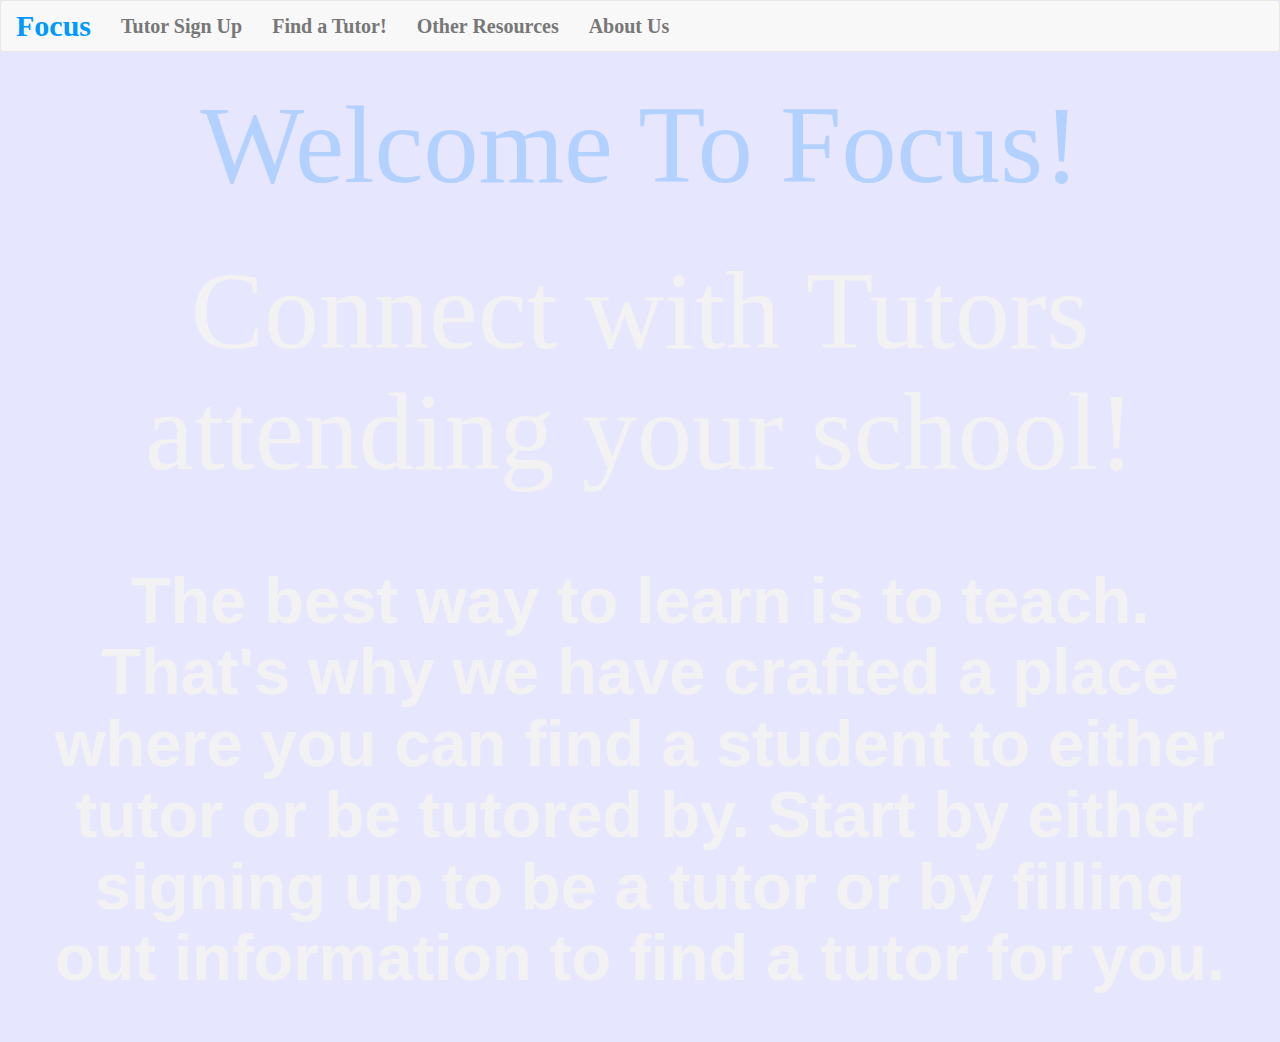
<file: index.html>
<!DOCTYPE html>
<html>
<head>
	<title> Homepage</title>
	<meta charset="utf-8">
  	<meta name="viewport" content="width=device-width, initial-scale=1">
 	<link rel="stylesheet" href="https://maxcdn.bootstrapcdn.com/bootstrap/3.3.6/css/bootstrap.min.css">
 	<script src="https://ajax.googleapis.com/ajax/libs/jquery/1.12.4/jquery.min.js"></script>
 	<script src="https://maxcdn.bootstrapcdn.com/bootstrap/3.3.6/js/bootstrap.min.js"></script>
 	<link rel = "stylesheet" href = "finalstyle.css">
</head>

<body class="homepage">


	<nav class="navbar navbar-default">
	  <div class="container-fluid">
	    <div class="navbar-header">
	      <a class="navbar-brand " id="logobutton" href="Homepage.html">Focus</a>
	    </div>
	    <ul class="nav navbar-nav">
	      <li><a href="profile.html" class="navbuttons">Tutor Sign Up</a></li>
	      <li><a href = "searchpage.html" class="navbuttons">Find a Tutor!</a></li>   
	      <li><a href="reference.html" class="navbuttons">Other Resources</a></li>
	      <li><a href="aboutuspage.html" class="navbuttons">About Us</a></li>
	    </ul>
	  </div>
	</nav>
<h1 class="intro">Welcome To Focus!</h1>
<h1 class= "intro" id="welcome">Connect with Tutors attending your school!</h1>
<h2 class = "aboutus">The best way to learn is to teach. That's why we have crafted a place where you can find a student to either tutor or be tutored by. Start by either signing up to be a tutor or by filling out information to find a tutor for you.</h2>
</body>
</html>
</file>
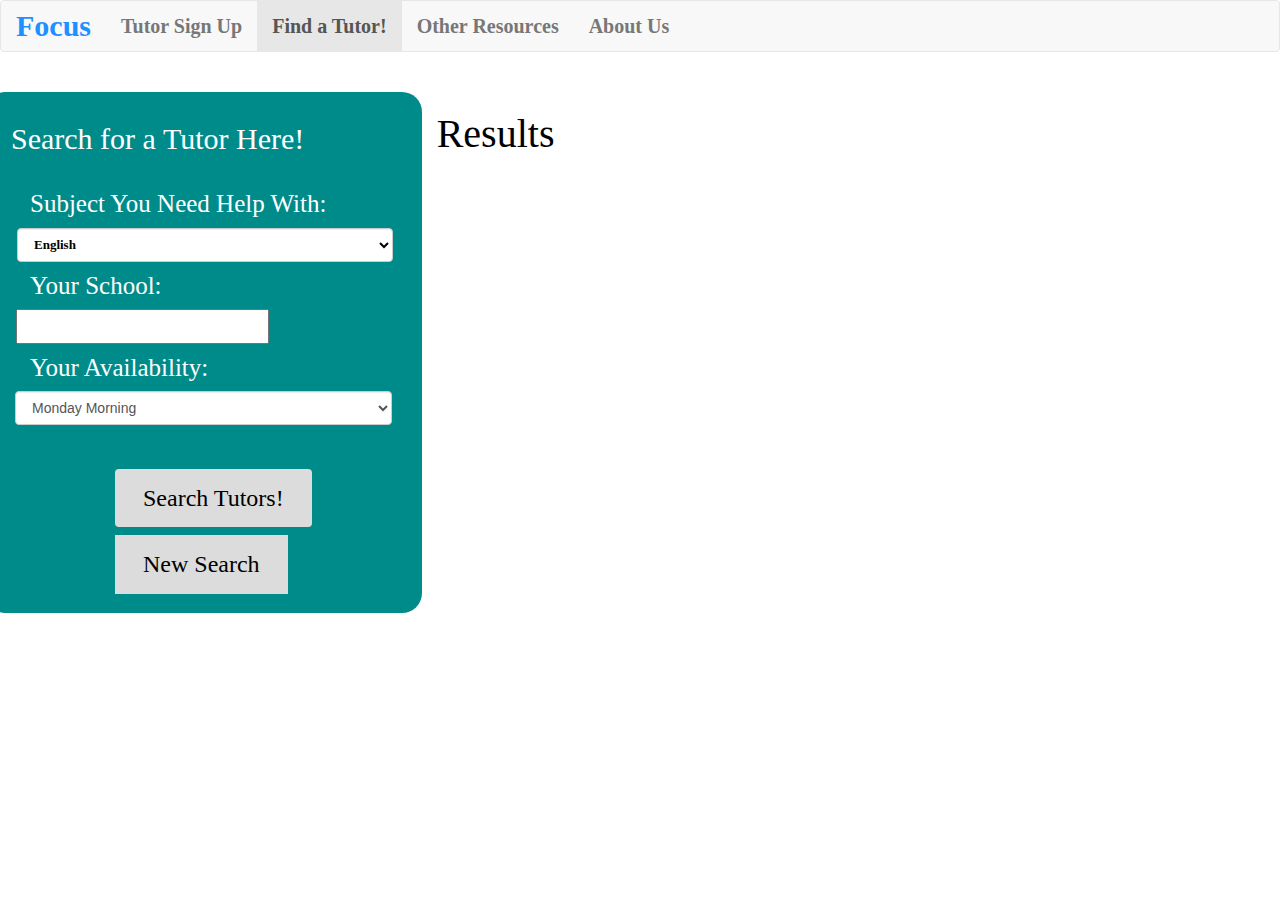
<file: searchpage.html>
<!DOCTYPE html>
<html>
<head>
	<title> Find Tutors! </title>
	<meta charset="utf-8">
  	<meta name="viewport" content="width=device-width, initial-scale=1">
 	<link rel="stylesheet" href="https://maxcdn.bootstrapcdn.com/bootstrap/3.3.6/css/bootstrap.min.css">
 	<script src="https://ajax.googleapis.com/ajax/libs/jquery/1.12.4/jquery.min.js"></script>
 	<script src="https://maxcdn.bootstrapcdn.com/bootstrap/3.3.6/js/bootstrap.min.js"></script>
 	<link rel = "stylesheet" href = "searchstyle.css">
 	<script>
 	      $( document ).ready(function() {
 	      	        function htmlEscape(str) {
      return str
          .replace(/&/g, '&amp;')
          .replace(/"/g, '&quot;')
          .replace(/'/g, '&#39;')
          .replace(/</g, '&lt;')
          .replace(/>/g, '&gt;');
  }

  // I needed the opposite function today, so adding here too:
  function htmlUnescape(str){
      return str
          .replace(/&quot;/g, '"')
          .replace(/&#39;/g, "'")
          .replace(/&lt;/g, '<')
          .replace(/&gt;/g, '>')
          .replace(/&amp;/g, '&');
  }

 	 $( "#sub" ).click(function() {
          var lst = {};
          var fields = 0;
      
           if ( $('select#subjects').val() != null && $('select#subjects').val().length != 0)
            lst["subjects"] = htmlEscape($('select#subjects').val());

          else {
            alert("Please choose at least one subject")
            return
          }

          if ( $('select#subjects').val() != null && $('select#subjects').val().length != 0)
            lst["subjects"] = htmlEscape($('select#subjects').val());

          else {
            alert("Please choose at least one subject")
            return
          }

          if ( $('select#availability').val() != null && $('select#availability').val().length != 0)
            lst["availability"] = htmlEscape($('select#availability').val());

          else {
            alert("Please choose at least one availability")
            return
          }

          if ( $('input#school').val() != null && $('input#school').val().length != 0)
            lst["school"] = $('input#school').val();

          else {
            alert("Please enter your school.")
            return
          }

          console.log(lst)
          $.ajax({
            type: "POST",
            url: "//localhost:8000/getuser",
            data: lst,
            success: function(response) {
              console.log(response)
              var stuff = $("#result_box").removeAttr('id');
              console.log(stuff)  
              var something = response.data;
              console.log(something)
              // .each(function(index) {

              // 	console.log(index)
              // });
              for (var ee in something) {
              	var dat = something[ee]
              	var box = stuff.clone().show();
              	box.find(".tutor_name").html(dat.first_name + " " + dat.last_name)
              	box.find(".subjects").html(htmlUnescape(dat.subjects))
              	box.find(".avail").html(htmlUnescape(dat.availability))
              	box.find(".email").html(htmlUnescape(dat.email))
              	box.find(".phone").html(htmlUnescape(dat.phone_number))
              	box.insertAfter(".stuffbox:last");
              	
              }
              // $(stuff).attr("style", "") 
            }
          });
          return;
        });



      });

 	</script>
</head>

<body class="searchpage">
	<nav class="navbar navbar-default">
	  <div class="container-fluid">
	    <div class="navbar-header">
        <a class="navbar-brand " id="logobutton" href="Homepage.html">Focus</a>
	    </div>
	    <ul class="nav navbar-nav">

	      <li><a href="profile.html" class="navbuttons">Tutor Sign Up</a></li>
	      <li class = "active"> <a href = "searchpage.html" class="navbuttons">Find a Tutor!</a></li>   
	      <li><a href="reference.html" class="navbuttons">Other Resources</a></li>
        <li><a href="aboutuspage.html" class="navbuttons">About Us</a></li>   
	    </ul>

	  </div>
	</nav>
<br>
<div class="row">
	<div class = "col-sm-4" id = "search">
		<h1 id = "search_header" class="school1">Search for a Tutor Here!</h1>
		<form id = "form">
			<!-- Subject you need help in:<br>
  			<input type="text" name="subject" class = "input_box"><br> -->
  	<h5 class="school">Subject You Need Help With:</h5>
  		<div class="dropdown subject">
    <select id="subjects" name="selectmultiple" class="form-control subject" >
      <option value="English">English</option>
      <option value="Math">Math</option>
      <option value="Biology">Biology</option>
      <option value="Chemistry">Chemistry</option>
      <option value="Physics">Physics</option>
      <option value="History">History</option>
      <option value="Language">Language</option>
      <option value="Computer Science and Technology">Computer Science and Technology</option>
    </select>
			</div>





  			<h5 class = 'school'>Your School:</h5>
  			<input id="school" type="text" name="school" class = "input_box inputbox">
  			<h4 class="school">Your Availability: </h4>
		  	<select id="availability" name="selectmultiple" class="form-control myprofile">
			    <option value="Monday Morning">Monday Morning</option>
          <option value="Monday Evening">Monday Afternoon</option>
			    <option value="Monday Evening">Monday Evening</option>
			    <option value="Tuesday Morning">Tuesday Morning</option>
				<option value="Tuesday Afternoon">Tuesday Afternoon</option>
      			<option value="Tuesday Evening">Tuesday Evening</option>
      			<option value="Wednesday Morning">Wednesday Morning</option>
      			<option value="Wednesday Afternoon">Wednesday Afternoon</option>
      			<option value="Wednesday Evening">Wednesday Evening</option>
      			<option value="Thursday Morning">Thursday Morning</option>
      			<option value="Thursday Afternoon">Thursday Afternoon</option>
      			<option value="Thursday Evening">Thursday Evening</option>                    
      			<option value="Friday Morning">Friday Morning</option>
      			<option value="Friday Afternoon">Friday Afternoon</option>
      			<option value="Friday Evening">Friday Evening</option>                    
      			<option value="Saturday Morning">Saturday Morning</option>
      			<option value="Saturday Afternoon">Saturday Afternoon</option>
      			<option value="Saturday Evening">Saturday Evening</option>                    
      			<option value="Sunday Morning">Sunday Morning</option>
      			<option value="Sunday Afternoon">Sunday Afternoon</option>
      			<option value="Sunday Evening">Sunday Evening</option>
		      
		    </select>

		    <br><br>
  			<button id="sub" type="button" class="btn searchbutton button3">Search Tutors!</button>
        <a class="btn btn-link searchbutton button3" href ="searchpage.html">New Search</a>

		</form>

	</div>

 	<div class="col-sm-8">
 		<h1 class='results'> Results </h1>
 		<div id = "all_results" class = "scroll">


	 		<div class="stuffbox result_box" id = "result_box" style="display:none">
		 		<div class = "col-sm-8 resultbox">
		 			<h3 class="tutor_name"></h3>
		 			<h4>Subjects: </h4>
		 			<p class="subjects">List of Subjects</p> 			
		 			<h4>Availability: </h4> 
		 			<p class="avail"> list of availability </p>
         
	 			</div>
	 			<div id = "contact_info"> 
	 				<h2>  </h2>
	 				<h4>Email: </h4>
	 				<p class="email"> Tutor Email </p>
	 				<h4>Phone Number: </h4>
	 				<p class="phone">Tutor phone number</p>
	 			</div>
	 		</div>	

	 	


	 		</div>	
 		</div>
 	</div>
 </body>
</html>
</file>
<file: finalstyle.css>
.navbuttons{
	font-family:'Bungee Inline', cursive;
	font-size: 20px;
	font-weight: bold;
}
#logobutton{
	font-family:'Bungee Inline', cursive;
	font-size: 30px;
	font-weight: bold;
	color: #0099ff;
}



/*Homepage style*/
.homepage{
	background-image: url(https://i.imgur.com/VscoDt0.jpg);
	background-repeat: no-repeat;
	background-size: 100%;
	background-color: #e6e6ff;

}

.intro{
	text-align: center;
    padding:1% 1% 1%;
    font-size: 110px;
    color:#b3d1ff;
    opacity: 1;
    font-family: 'Oswald', serif;

}
#welcome{
	color: #f2f2f2;

}
.aboutus{
	font-size: 65px;
	color:#f2f2f2;
	text-align: center;
    padding:3%;
    font-weight: 600;
    font-family: 'Arimo', serif;
}
/*Dashboard style*/
.user_dashboard{
background-image: url(https://i.imgur.com/MuM6i7k.jpg);
background-size: 100%;
background-repeat: no-repeat;
}

.dashtitle{
    font-size: 110px;
    color:black;
	font-family:'Bungee Inline', cursive;
}
.other{
	color: black;
	font-family:'Bungee Inline', cursive;
	font-size: 40px;
}
/*Reference Style*/
.reference {
    background-image: url(https://i.imgur.com/djqBFxz.jpg);
    background-repeat: no-repeat;
    background-size: 100%;
}

.aboutref {
    color: white;
    text-align: center;
	font-family:'Bungee Inline', cursive;
    font-size: 70px;

}

.links{
	font-family:'Bungee Inline', cursive;
    font-size: 40px;
    color: white;
    margin-left: 50px
}
.refbutton {
	background-color:darkcyan ; /*grey*/
    border:black;
    color: black;
    padding: 12px 28px;
    text-align: center;
    text-decoration: none;
    display: inline-block;
	font-family:'Bungee Inline', cursive;
    font-size: 24px;
    margin: 4px 2px;
    -webkit-transition-duration: 0.4s;
    transition-duration: 0.4s;
    cursor: pointer;
    margin-left:75px;
    
}
.button1:hover {
	box-shadow: 0 12px 16px 0 rgba(0,0,0,0.24),0 17px 50px 0 rgba(0,0,0,0.19);
    background-color:lightblue;
    color: black;
    border: 2px solid black;
}
/*Profile Style*/
.submitbutton {
	background-color: antiquewhite; 
    border:black;
    color: black;
    padding: 12px 28px;
    text-align: center;
    text-decoration: none;
    display: inline-block;
    font-family: 'Amatic SC', cursive;
    font-size: 24px;
    margin: 4px 2px;
    -webkit-transition-duration: 0.4s;
    transition-duration: 0.4s;
    cursor: pointer;
    margin-left:75px;
    
}

.button2:hover {
	box-shadow: 0 12px 16px 0 rgba(0,0,0,0.24),0 17px 50px 0 rgba(0,0,0,0.19);
    background-color: antiquewhite;
    color: black;
    border: 2px solid black;
}
.profile{
	background-image: url(https://i.imgur.com/NGmSeBT.jpg);
	background-repeat: repeat-y;
	background-size: 100%;
}
.myprofile{
	font-family:'Bungee Inline', cursive;
	font-size: 20px;
}
.myprofiletitle{
	font-family:'Bungee Inline', cursive;
	font-size: 40px;
}
.myprofile2{
	margin-left: 100px;
	margin-right: 100px;

}
/*Style for profile page*/
.
html body div #menu, html body div #menu a {
	background-color: transparent; 
	font-family: Georgia; 
	color: #212e36;
}

body {background-color: #d8f0f4; 
	background-image: url(https://i.imgur.com/SKA8rbg.jpg);
}

#container {width: 500px; 
	margin: 25px;
}

#two, #three, #four, #five{background-color: #fff; 
	padding: 6px; 
	font-family: tahoma; 
	color: #212e36; 
	font-size: 12px;
}
#two, #three {width: 250px; 
	text-align: left;
}
#four {text-align: justify;
}

.head {font-family: Georgia; color: black; font-size: 20px; text-align: left;}
.heading {font-family: Georgia; color: white; font-size: 50px; text-align: left;}

/*About Us Page*/
.about{
	background-image: url(https://i.imgur.com/tl76pTD.jpg);
	background-repeat: no-repeat;
	background-size: 100%;
}

.grouptitle {
    color: black;
    text-align: center;
	font-family:'Bungee Inline', cursive;
    font-size: 70px;


}
.group{
	font-family:'Bungee Inline', cursive;
    font-size: 40px;
    color: black;
    margin-left: 50px
}
.ourpages {
	background-color:darkcyan ; /*grey*/
    border:black;
    color: black;
    padding: 12px 28px;
    text-align: center;
    text-decoration: none;
/*    display: inline-block;*/
	font-family:'Bungee Inline', cursive;
    font-size: 24px;
    margin: 4px 2px;
    -webkit-transition-duration: 0.4s;
    transition-duration: 0.4s;
    cursor: pointer;
    margin-left:100px;


    
}
.button3:hover {
	box-shadow: 0 12px 16px 0 rgba(0,0,0,0.24),0 17px 50px 0 rgba(0,0,0,0.19);
    background-color:lightblue;
    color: black;
    border: 2px solid black;
 }
.row1{
	margin-left: 315px;
}
.row2{
	margin-left: 170px;
}
.row3{
	margin-left: 375px;
}
</file>
<file: searchstyle.css>
.navbuttons{
	font-family:'Bungee Inline', cursive;
	font-size: 20px;
	font-weight: bold;

}
#logobutton{
	font-family:'Bungee Inline', cursive;
	font-size: 30px;
	font-weight: bold;
	color: dodgerblue;
}

/*Search Page Style*/
#search {
	background-color: darkcyan;
	color: black;
	padding-top: 10px;
	border-radius: 20px;
}

#search_header {
	color: white;
	padding-left: 10px;
}

#form {
	color: black;
	padding: 15px;

}
.resultbox{
	color: black;
	font-family:'Bungee Inline', cursive;
	font-size: 14px;	
}
.results{
	color: black;
	font-size: 40px;
	font-family:'Bungee Inline', cursive;

}
.inputbox{
	margin-left: 1px;
	color: black;
	font-size: 20px;
	font-family:'Bungee Inline', cursive;
}
.days{
	color: white;
	margin-left: 20px;
	font-size: 25px;
	padding-left: 50px;
	font-family:'Bungee Inline', cursive;
}

.school{
	color: white;
	margin-left: 15px;
	font-size: 25px;
	font-family:'Bungee Inline', cursive;
}
.school1{
	color: black;
	margin-left: 1px;
	font-size: 30px;
	font-family:'Bungee Inline', cursive;
}
.subject{
	color: black;
	font-weight: bold;
	margin-left: 1px;
	font-size: 13px;
	font-family:'Bungee Inline', cursive;
}
/*Search Button*/
.searchbutton {
	background-color: gainsboro; 
    border:black;
    color: black;
    padding: 12px 28px;
    text-align: center;
    text-decoration: none;
    display: inline-block;
    font-family: 'Amatic SC', cursive;
    font-size: 24px;
    margin: 4px 2px;
    -webkit-transition-duration: 0.4s;
    transition-duration: 0.4s;
    cursor: pointer;
    margin-left:100px;
    
}

.button3:hover {
	box-shadow: 0 12px 16px 0 rgba(0,0,0,0.24),0 17px 50px 0 rgba(0,0,0,0.19);
    background-color:gainsboro;
    color: black;
    border: 2px solid black;
}

#input_box {
	border-radius:10px;
}

#contact_info {
	margin-top: 55px;
}

.result_box {
	border: 5px solid darkcyan;
	border-radius: 10px;
	margin-right: 10px;
	margin-bottom:10px;
	padding-bottom: 70px;
	background-color: #ADD8E6;
}

div.scroll {
	height:400px;
	width: 500px%;
	overflow:scroll; 
	overflow-x: hidden;
	margin-right: 10px;

}

.searchpage{
	background-image: url(https://i.imgur.com/FRiUbBg.jpg);
}
</file>
